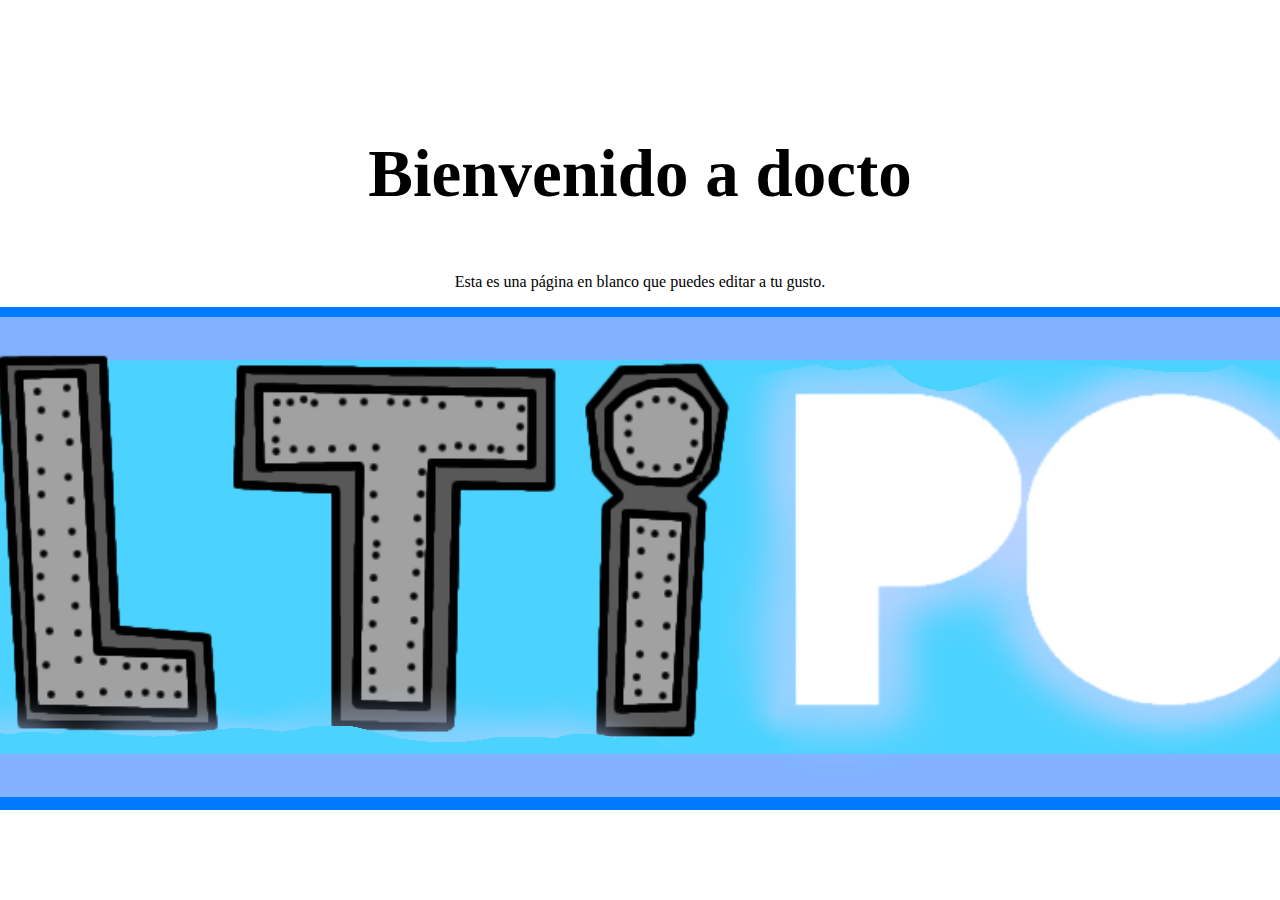
<file: Index.html>
<!DOCTYPE html>
<html>
<head>
    <title>Mi Página Web con JavaScript</title>
    <style>
        /* Estilos CSS para centrar el botón en el medio */
        body {
            display: flex;
            flex-direction: column;
            align-items: center;
            justify-content: center;
            height: 100vh;
            margin: 0;
        }

        button {
            /* Agrega estilos adicionales según tus preferencias */
        }
    </style>
</head>
<body>
    <h1>Bienvenido a docto</h1>
    <p>Esta es una página en blanco que puedes editar a tu gusto.</p>

    <button id="GoToMultiPower">
        <img src="GoToMultiPower.png" alt="GoToMultiPower Button">
    </button>

    <script>
        // Evento de redirección al hacer clic en el botón
        document.getElementById('GoToMultiPower').addEventListener('click', function() {
            // Redirige a la página "martingit10.github.io/multipower.html"
            window.location.href = 'https://martingit10.github.io/multipower.html';
        });
    </script>

    <!-- Incluye el archivo index.js -->
    <script src="index.js"></script>
    <link rel="stylesheet" type="text/css" href="index.css">
    
</body>
</html>
</file>
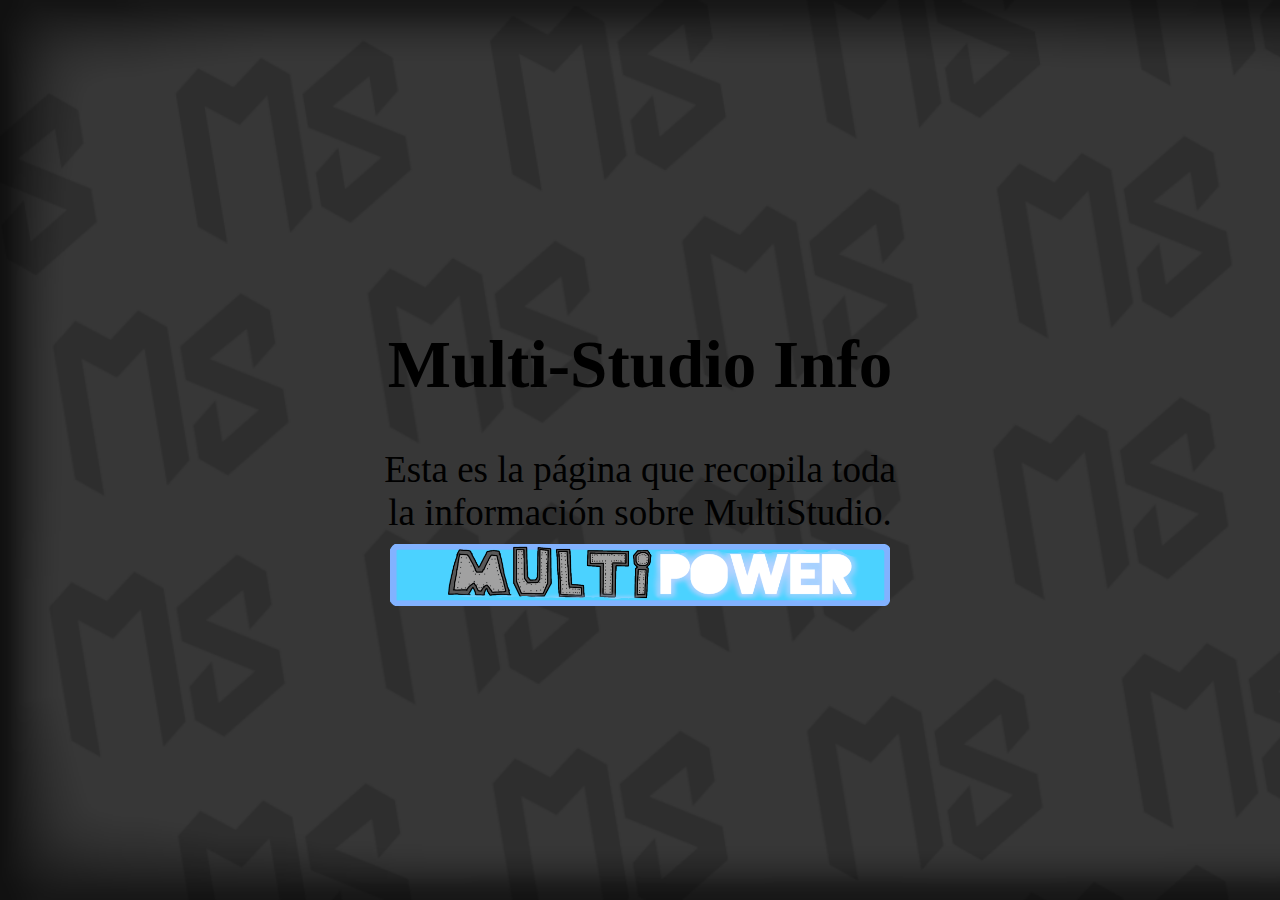
<file: index.html>
<!DOCTYPE html>
<html>
<head>
    <title>MultiStudio Info</title>
    <style>
        /* Estilos CSS para centrar el botón en el medio y establecer la imagen de fondo */
        body {
            display: flex;
            flex-direction: column;
            align-items: center;
            justify-content: center;
            height: 100vh;
            margin: 0;
            background-image: url('MultiStudioInfoBackground.png'); /* Agrega la URL de la imagen de fondo */
            background-size: cover; /* Ajusta el tamaño de la imagen de fondo */
        }

        button {
            /* Agrega estilos adicionales según tus preferencias */
        }
    </style>
</head>
<body>
    <h1>Multi-Studio Info</h1>
    <p1>Esta es la página que recopila toda</p1>
        <p2>la información sobre MultiStudio.</p2>

    <button id="GoToMultiPower" style="background-color: transparent; border: none;">
    <img src="GoToMultiPower.png" alt="Ir A MultiPower" style="width: 500px;">
</button>

    <script>
        // Evento de redirección al hacer clic en el botón
        document.getElementById('GoToMultiPower').addEventListener('click', function() {
            // Redirige a la página "martingit10.github.io/multipower.html"
            window.location.href = 'https://martingit10.github.io/multipower.html';
        });
    </script>

    <!-- Incluye el archivo index.js -->
    <script src="index.js"></script>
    <link rel="stylesheet" type="text/css" href="index.css">
</body>
</html>
</file>
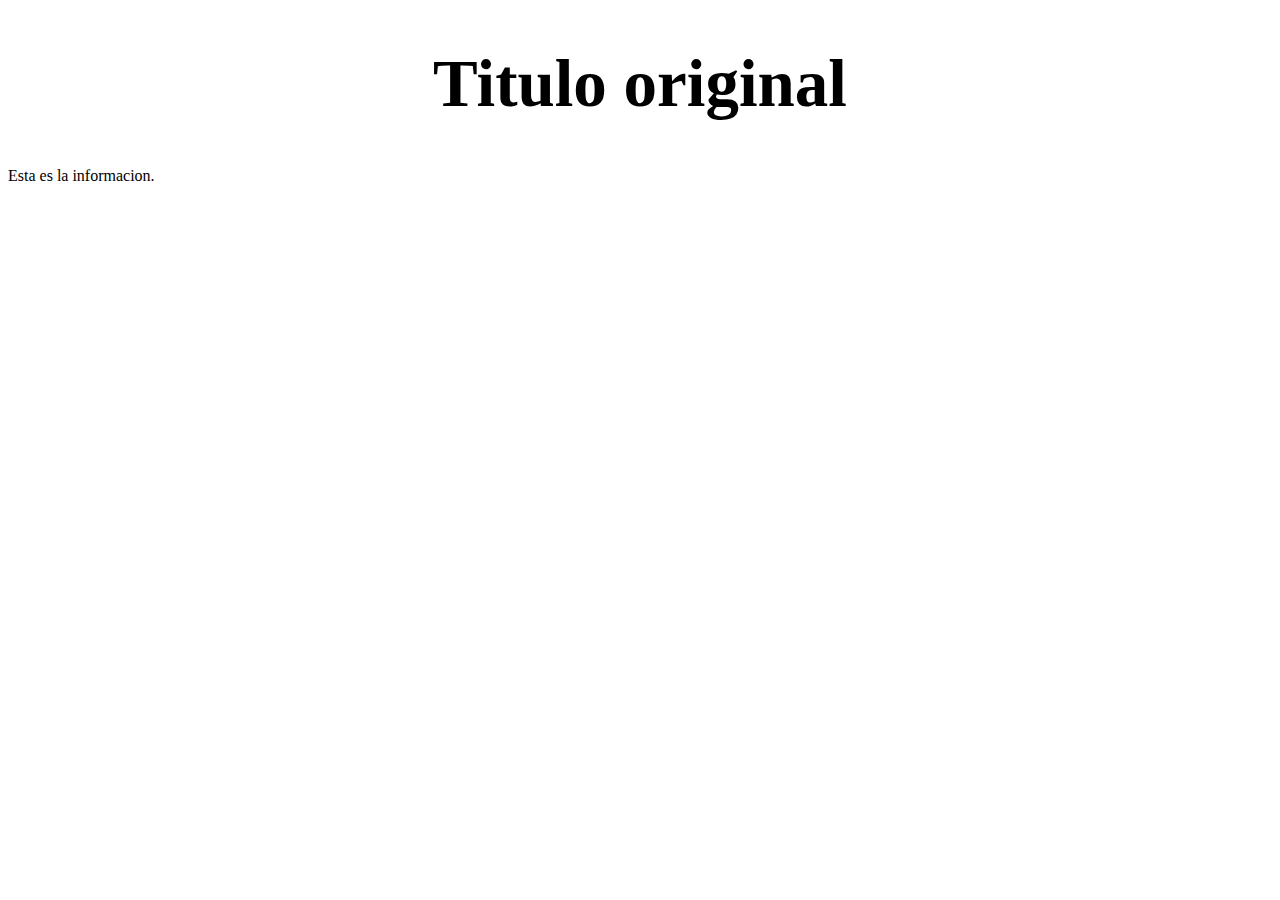
<file: example.html>
<!DOCTYPE html>
<html>
<head>
    <title>este es el titulo de la pagina</title>
    <style>
        /* Estilos CSS para centrar el botón en el medio y establecer la imagen de fondo */
        body {
         }
        button {
            /* Agrega estilos adicionales según tus preferencias */
        }
    </style>
</head>
<body>
    <h1>Titulo original</h1>
    <p>Esta es la informacion.</p>

</button>

    <script>

    </script>

    <link rel="stylesheet" type="text/css" href="index.css">
</body>
</html>
</file>
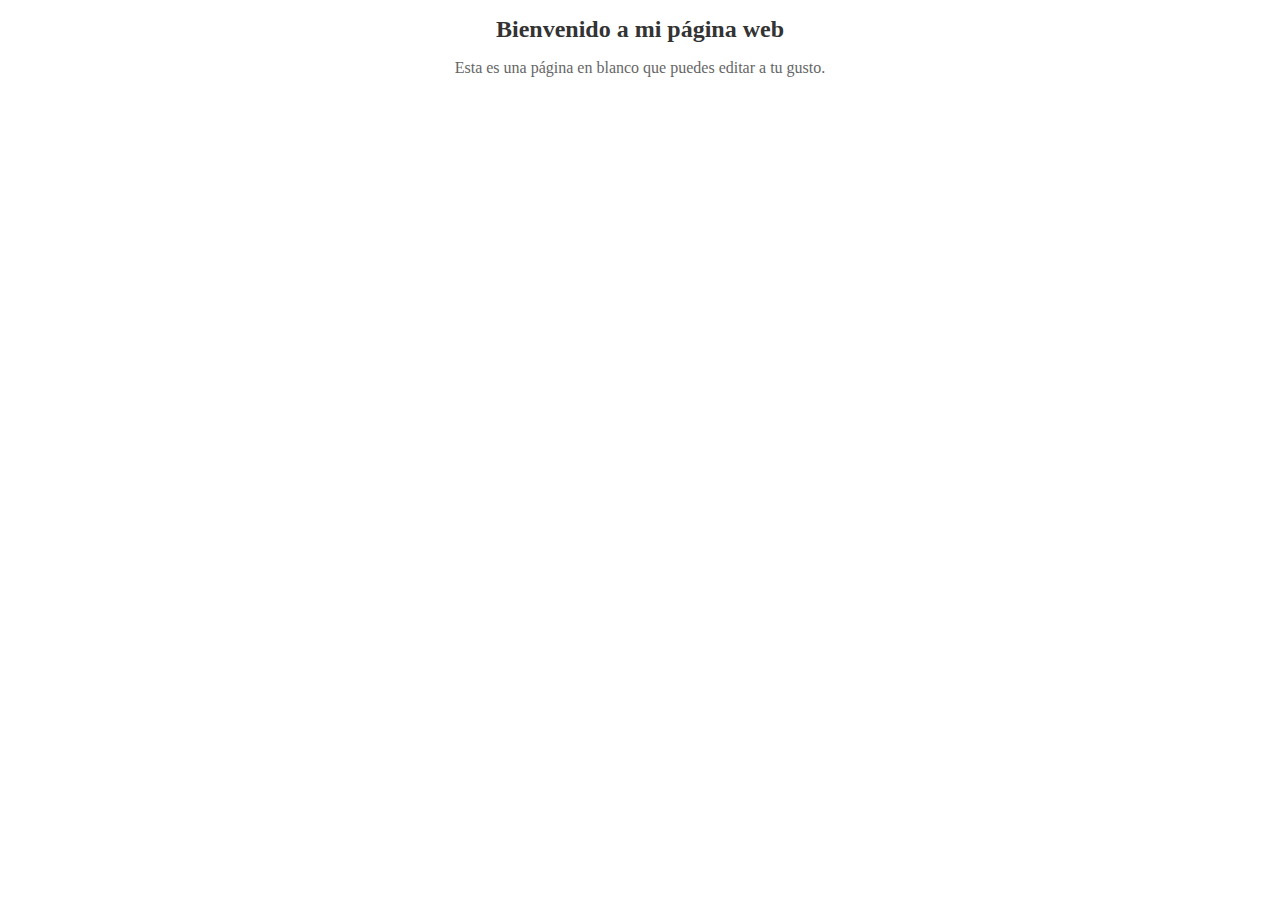
<file: multipower.html>
<!DOCTYPE html>
<html>
<head>
    <title>alastafari</title>
</head>
<body>
    <h1>Bienvenido a mi página web</h1>
    <p>Esta es una página en blanco que puedes editar a tu gusto.</p>

    <script>
        // Tu código JavaScript personalizado puede ir aquí
        // Por ejemplo:
        // document.querySelector('h1').innerHTML = '¡Mi Página Personalizada!';
    </script>
    <script src="multipower.js"></script>
    <link rel="stylesheet" type="text/css" href="multipower.css">
</body>
</html>
</file>
<file: index.css>
/* Estilos CSS para personalizar tu página */

/* Estilos para el encabezado h1 */
h1 {
    font-size: 67px;
    text-align: center;
}

/* Estilos para el párrafo */
p1 {
    font-size: 37px;
    text-align: center;
}

p2 {
    font-size: 37px;
    text-align: center;
}

/* Estilos para el botón */
button {
    background-color: #007bff; /* Color de fondo del botón */
    color: #fff; /* Color de texto del botón */
    padding: 10px 20px; /* Espaciado interno del botón */
    border: none;
    border-radius: 5px;
    cursor: pointer;
}

/* Estilos adicionales para el botón en hover (cuando el mouse pasa por encima) */
button:hover {
    background-color: #0056b3; /* Color de fondo del botón en hover */
}
</file>
<file: multipower.css>
/* Estilos CSS para personalizar tu página */

/* Estilos para el encabezado h1 */
h1 {
    font-size: 24px;
    color: #333; /* Color de texto */
    text-align: center;
}

/* Estilos para el párrafo */
p {
    font-size: 16px;
    color: #666; /* Color de texto */
    text-align: center;
}

/* Estilos para el botón */
button {
    background-color: #007bff; /* Color de fondo del botón */
    color: #fff; /* Color de texto del botón */
    padding: 10px 20px; /* Espaciado interno del botón */
    border: none;
    border-radius: 5px;
    cursor: pointer;
}

/* Estilos adicionales para el botón en hover (cuando el mouse pasa por encima) */
button:hover {
    background-color: #0056b3; /* Color de fondo del botón en hover */
}
</file>
